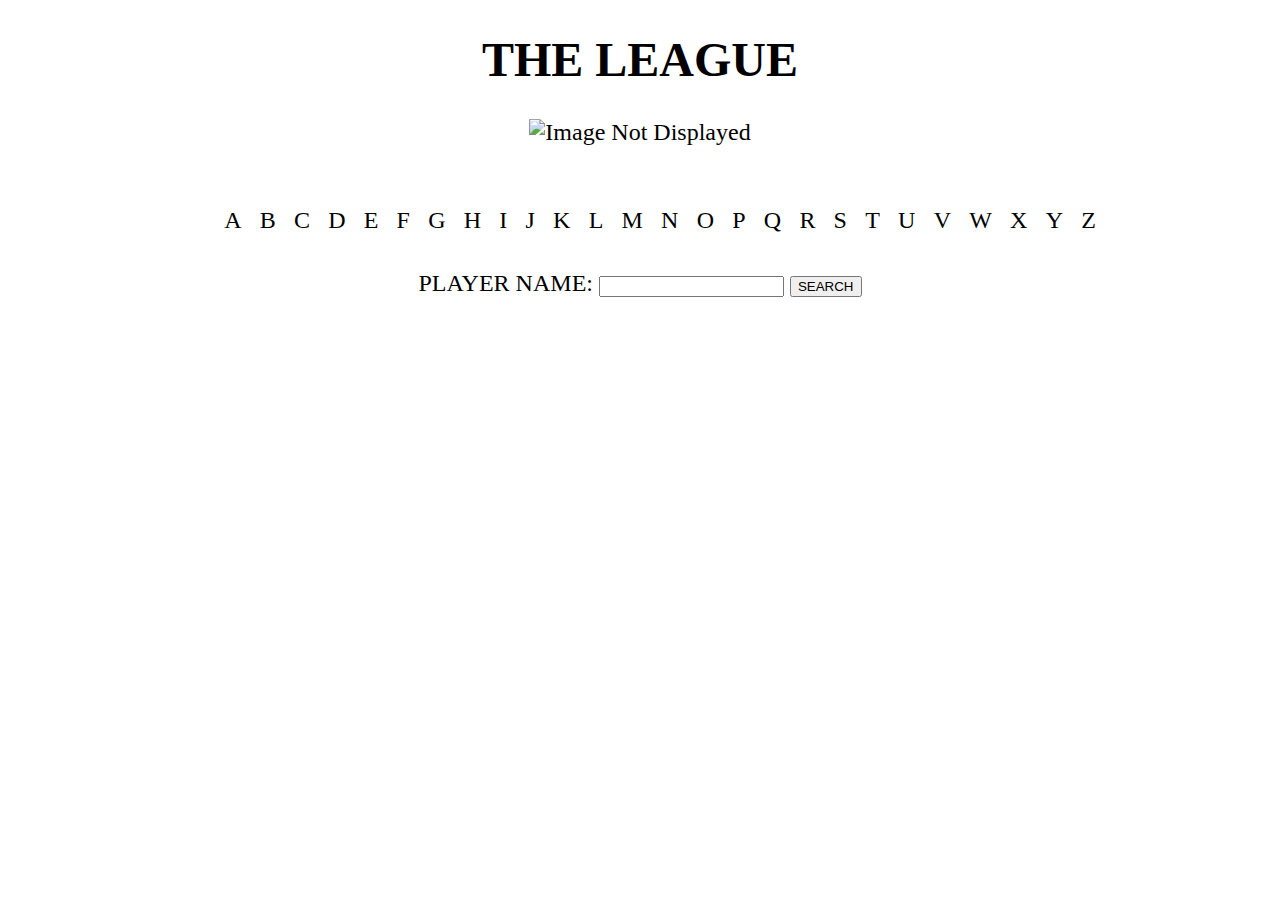
<file: src/main/resources/templates/index.html>
<!DOCTYPE html>
<html lang="en" xmlns:th="http://www.thymeleaf.org">
<head>
<meta charset="ISO-8859-1">
<title>League</title>
<link rel="stylesheet" type="text/css" media="all" 
	href="../static/css/homeStyle.css"
	th:href="@{/css/homeStyle.css}"/>
</head>
</head>
<body>
	<h1>The League</h1>
	<img th:src="@{/images/nbalogo.jpg}" alt="Image Not Displayed" width="400">
	<ul>
		<li><a th:href="@{browse(param='a')}">A</a></li>
		<li><a th:href="@{browse(param='b')}">B</a></li>
		<li><a th:href="@{browse(param='c')}">C</a></li>
		<li><a th:href="@{browse(param='d')}">D</a></li>
		<li><a th:href="@{browse(param='e')}">E</a></li>
		<li><a th:href="@{browse(param='f')}">F</a></li>
		<li><a th:href="@{browse(param='g')}">G</a></li>
		<li><a th:href="@{browse(param='h')}">H</a></li>
		<li><a th:href="@{browse(param='i')}">I</a></li>
		<li><a th:href="@{browse(param='j')}">J</a></li>
		<li><a th:href="@{browse(param='k')}">K</a></li>
		<li><a th:href="@{browse(param='l')}">L</a></li>
		<li><a th:href="@{browse(param='m')}">M</a></li>
		<li><a th:href="@{browse(param='n')}">N</a></li>
		<li><a th:href="@{browse(param='o')}">O</a></li>
		<li><a th:href="@{browse(param='p')}">P</a></li>
		<li><a th:href="@{browse(param='q')}">Q</a></li>
		<li><a th:href="@{browse(param='r')}">R</a></li>
		<li><a th:href="@{browse(param='s')}">S</a></li>
		<li><a th:href="@{browse(param='t')}">T</a></li>
		<li><a th:href="@{browse(param='u')}">U</a></li>
		<li><a th:href="@{browse(param='v')}">V</a></li>
		<li><a th:href="@{browse(param='w')}">W</a></li>
		<li><a th:href="@{browse(param='x')}">X</a></li>
		<li><a th:href="@{browse(param='y')}">Y</a></li>
		<li><a th:href="@{browse(param='z')}">Z</a></li>
	</ul>
	<form action="find" method="GET">
		Player Name: <input type="text" name="name" required>
		<input type="submit" value="SEARCH">
	</form>
</body>
</html>
</file>
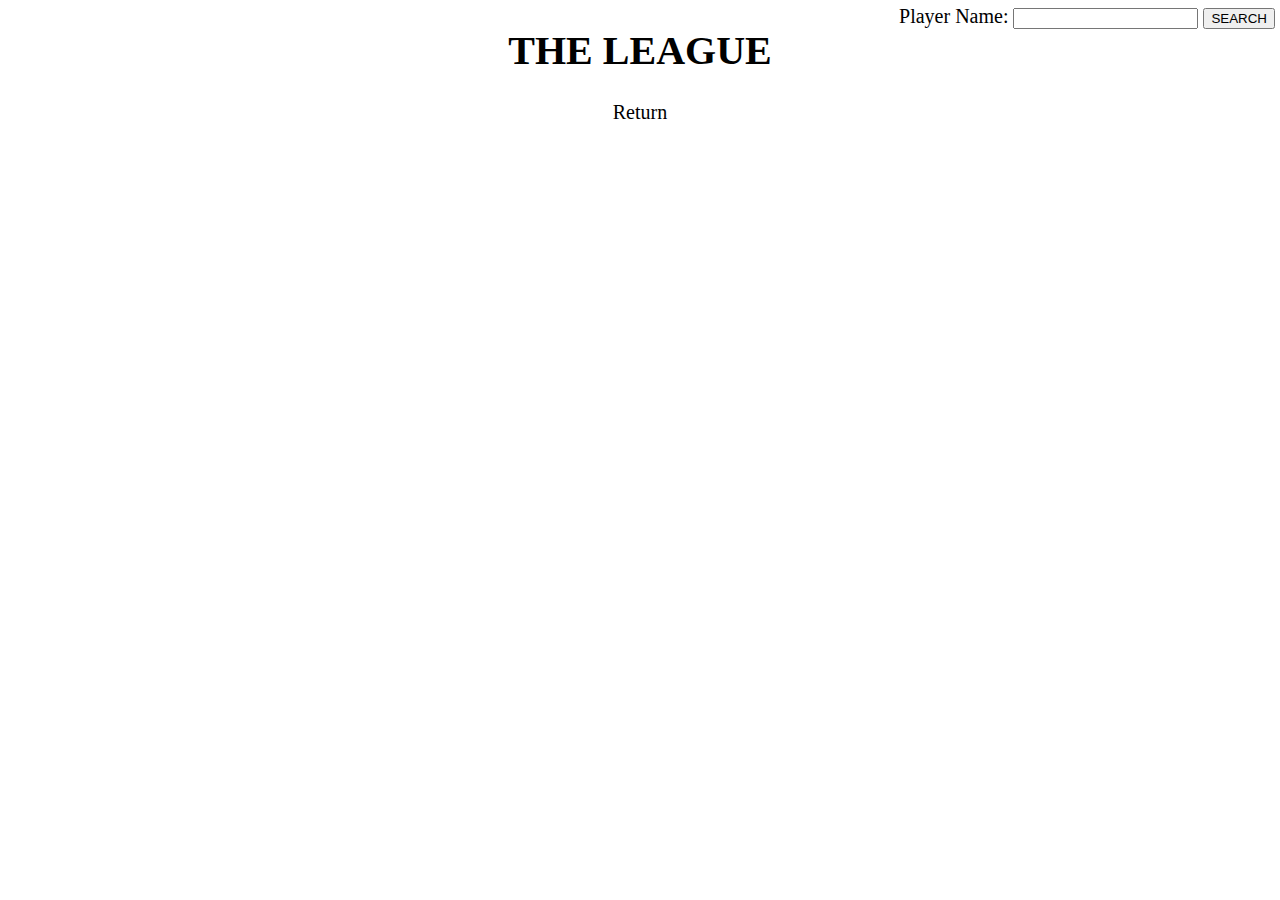
<file: src/main/resources/templates/browse.html>
<!DOCTYPE html>
<html lang="en" xmlns:th="http://www.thymeleaf.org">
<head>
<meta charset="ISO-8859-1">
<title>Browse</title>
<link rel="stylesheet" type="text/css" media="all" 
	href="../static/css/browseStyle.css"
	th:href="@{/css/browseStyle.css}"/>
</head>
<body>
	<form action="find" method="GET">
		Player Name: <input type="text" name="name" required>
		<input type="submit" value="SEARCH">
	</form>
	<h1>The League</h1>
	<h3 th:text="'Search by: ' + ${initial}"></h3>
	<ul>
		<li th:each="name : ${list}"><a th:text="${name.last} + ', ' + ${name.first}" th:href="@{find(name=${name.first} + ' ' + ${name.last})}"></a></li>
	</ul>
	<a th:href="@{/}">Return</a>
</body>
</html>
</file>
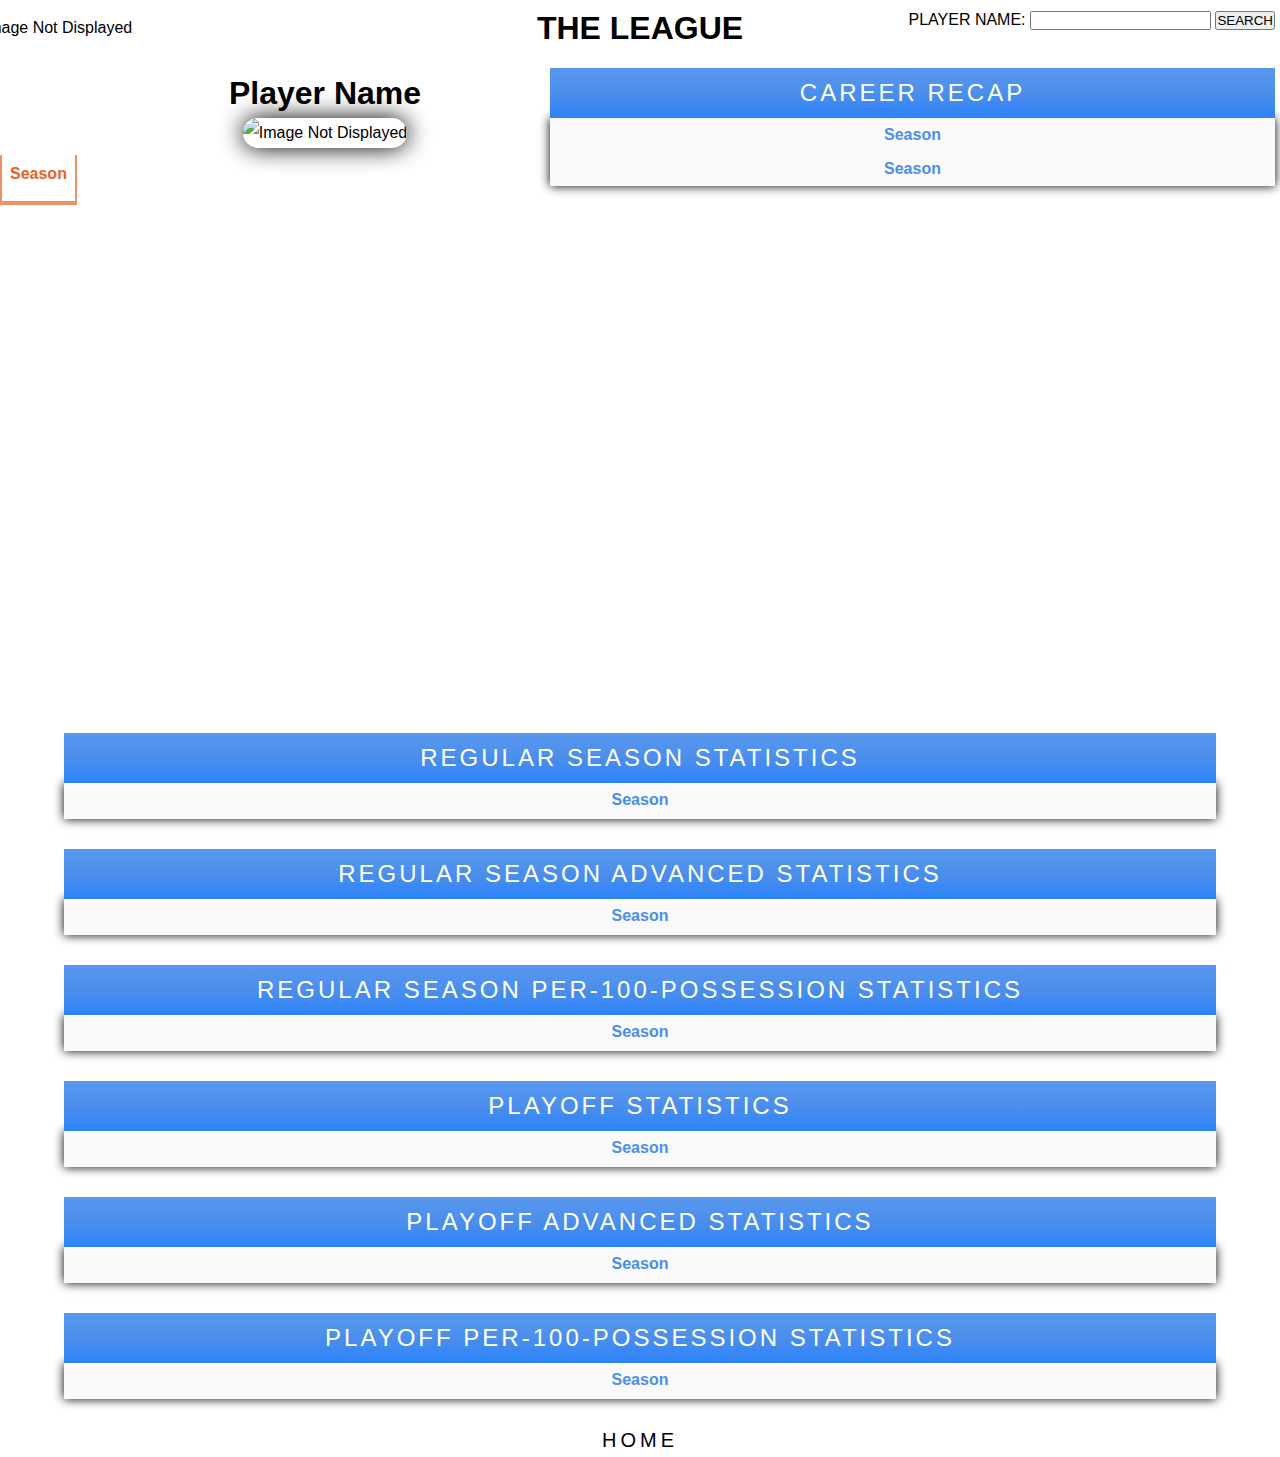
<file: src/main/resources/templates/player.html>
<!DOCTYPE html>
<html lang="en" xmlns:th="http://www.thymeleaf.org">
<head>
<meta charset="ISO-8859-1">
<title>View</title>
<link rel="stylesheet" type="text/css" media="all" 
	href="../static/css/viewStyle.css"
	th:href="@{/css/viewStyle.css}"/>
</head>
<body>
	<img th:src="@{/images/nbalogo.jpg}" alt="Image Not Displayed" id="img-logo">
	<h1>THE LEAGUE</h1>
	<form action="find" method="GET">
		Player Name: <input type="text" name="name" required>
		<input type="submit" value="SEARCH">
	</form>
	<div id="parent">
	<div id="container" class="align">
		<div id="bg-color"></div>
		<h3 th:text="${player.name}">Player Name</h3>
		<h5 th:text="${player.team[0]}" 
			th:if="*{#strings.length(player.team[0]) > 0}" th:class="${player.teamShort}" id="team"></h5>
		<h5 th:text="${player.team[1]}" th:if="*{#strings.length(player.team[1]) > 0}" id="record"></h5>
		<h6 th:text="'Height: ' + ${player.height}"></h6>
		<h6 th:text="'Weight: ' + ${player.weight}"></h6>
		<h6 th:text="'Drafted: ' + ${player.draftYear}" th:if="${player.draftYear} > 0"></h6>
		<img th:src="${player.source}" alt="Image Not Displayed"><br>
		<table th:if="${player.statsLine!=null and !player.statsLine.isEmpty()}">
			<tr>
				<th th:each="header :${player.statsLine[0]}" th:text="${header}">Season</th>
			</tr>
			<tr th:each="stat, iStatus : ${player.statsLine}" th:if="${iStatus.index > 0}">
				<td th:each="s, status : ${stat}" th:text="${stat[status.index]}"></td>
			</tr>
		</table>
	</div>
	<div id="summary" class=align>
		<table th:if="${player.summary!=null and !player.summary.isEmpty()}">
			<caption>Career Recap</caption>
			<tr>
				<th th:each="header :${player.summary[0]}" th:text="${header}">Season</th>
			</tr>
			<tr th:each="stat, iStatus : ${player.summary}" th:if="${iStatus.index > 0}">
				<td th:each="s, status : ${stat}" th:text="${stat[status.index]}"></td>
			</tr>
			<tr>
				<th th:each="header :${player.summary[0]}" th:text="${header}">Season</th>
			</tr>
		</table>
	</div>
	</div>
	<div id="line">
		<iframe width="640" height="480" frameborder="0"
			th:src="'https://www.youtube.com/embed/' + ${player.youtubeUrl}">
		</iframe>
	</div>
	<div class="tables">
		<table th:if="${player.stats!=null and !player.stats.isEmpty()}">
			<caption>Regular Season Statistics</caption>
			<tr>
				<th th:each="header :${player.stats[0]}" th:text="${header}">Season</th>
			</tr>
			<tr th:each="stat, iStatus : ${player.stats}" th:if="${iStatus.index > 0}">
				<td th:each="s, status : ${stat}" th:text="${stat[status.index]}"></td>
			</tr>
		</table>
		<br>
		<table th:if="${player.advancedStats!=null and !player.advancedStats.isEmpty()}">
			<caption>Regular Season Advanced Statistics</caption>
			<tr>
				<th th:each="header :${player.advancedStats[0]}" th:text="${header}">Season</th>
			</tr>
			<tr th:each="stat, iStatus : ${player.advancedStats}" th:if="${iStatus.index > 0}">
				<td th:each="s, status : ${stat}" th:text="${stat[status.index]}"></td>
			</tr>
		</table>
		<br>
		<table th:if="${player.perPossStats!=null and !player.perPossStats.isEmpty()}">
			<caption>Regular Season Per-100-Possession Statistics</caption>
			<tr>
				<th th:each="header :${player.perPossStats[0]}" th:text="${header}">Season</th>
			</tr>
			<tr th:each="stat, iStatus : ${player.perPossStats}" th:if="${iStatus.index > 0}">
				<td th:each="s, status : ${stat}" th:text="${stat[status.index]}"></td>
			</tr>
		</table>
		<br>
		<table th:if="${player.playoffStats!=null and !player.playoffStats.isEmpty()}">
			<caption>Playoff Statistics</caption>
			<tr>
				<th th:each="header :${player.playoffStats[0]}" th:text="${header}">Season</th>
			</tr>
			<tr th:each="stat, iStatus : ${player.playoffStats}" th:if="${iStatus.index > 0}">
				<td th:each="s, status : ${stat}" th:text="${stat[status.index]}"></td>
			</tr>
		</table>
		<br>
		<table th:if="${player.playoffAdvancedStats!=null and !player.playoffAdvancedStats.isEmpty()}">
			<caption>Playoff Advanced Statistics</caption>
			<tr>
				<th th:each="header :${player.playoffAdvancedStats[0]}" th:text="${header}">Season</th>
			</tr>
			<tr th:each="stat, iStatus : ${player.playoffAdvancedStats}" th:if="${iStatus.index > 0}">
				<td th:each="s, status : ${stat}" th:text="${stat[status.index]}"></td>
			</tr>
		</table>
		<br>
		<table th:if="${player.playoffPerPossStats!=null and !player.playoffPerPossStats.isEmpty()}">
			<caption>Playoff Per-100-Possession Statistics</caption>
			<tr>
				<th th:each="header :${player.playoffPerPossStats[0]}" th:text="${header}">Season</th>
			</tr>
			<tr th:each="stat, iStatus : ${player.playoffPerPossStats}" th:if="${iStatus.index > 0}">
				<td th:each="s, status : ${stat}" th:text="${stat[status.index]}"></td>
			</tr>
		</table>
	</div>
	<a th:href="@{/}" id="go-home">Home</a>
</body>
</html>
</file>
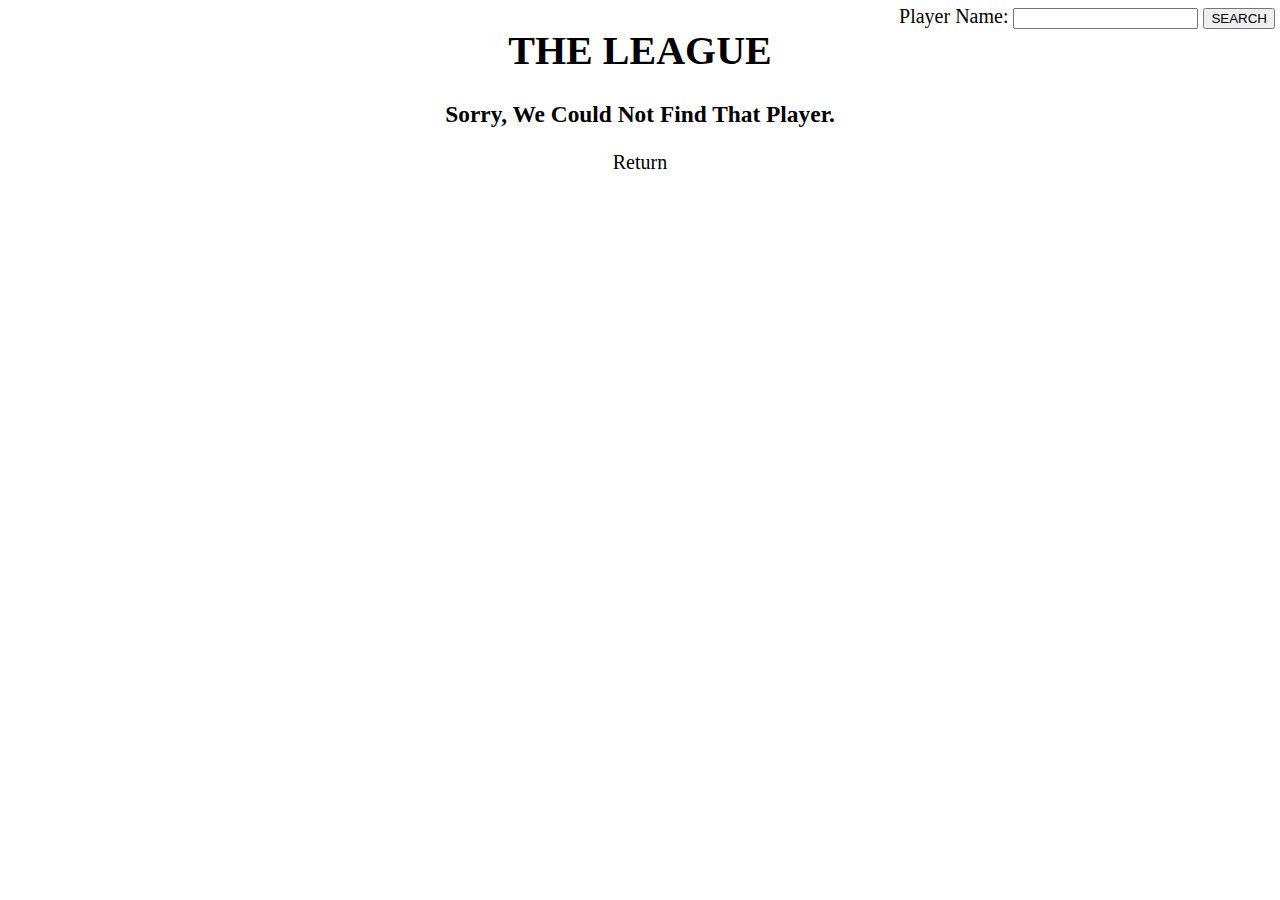
<file: src/main/resources/templates/research.html>
<!DOCTYPE html>
<html lang="en" xmlns:th="http://www.thymeleaf.org">
<head>
<meta charset="ISO-8859-1">
<title>Browse</title>
<link rel="stylesheet" type="text/css" media="all" 
	href="../static/css/browseStyle.css"
	th:href="@{/css/browseStyle.css}"/>
</head>
<body>
	<form action="find" method="GET">
		Player Name: <input type="text" name="name" required>
		<input type="submit" value="SEARCH">
	</form>
	<h1>The League</h1>
	<h3>Sorry, we could not find that player.</h3>
	<h3 th:text="'Did you mean: '" th:if="${pmList != null}")></h3>
	<ul>
		<li th:each="name : ${pmList}"><a th:text="${name.last} + ', ' + ${name.first}" th:href="@{find(name=${name.first} + ' ' + ${name.last})}"></a></li>
	</ul>
	<a th:href="@{/}">Return</a>
</body>
</html>
</file>
